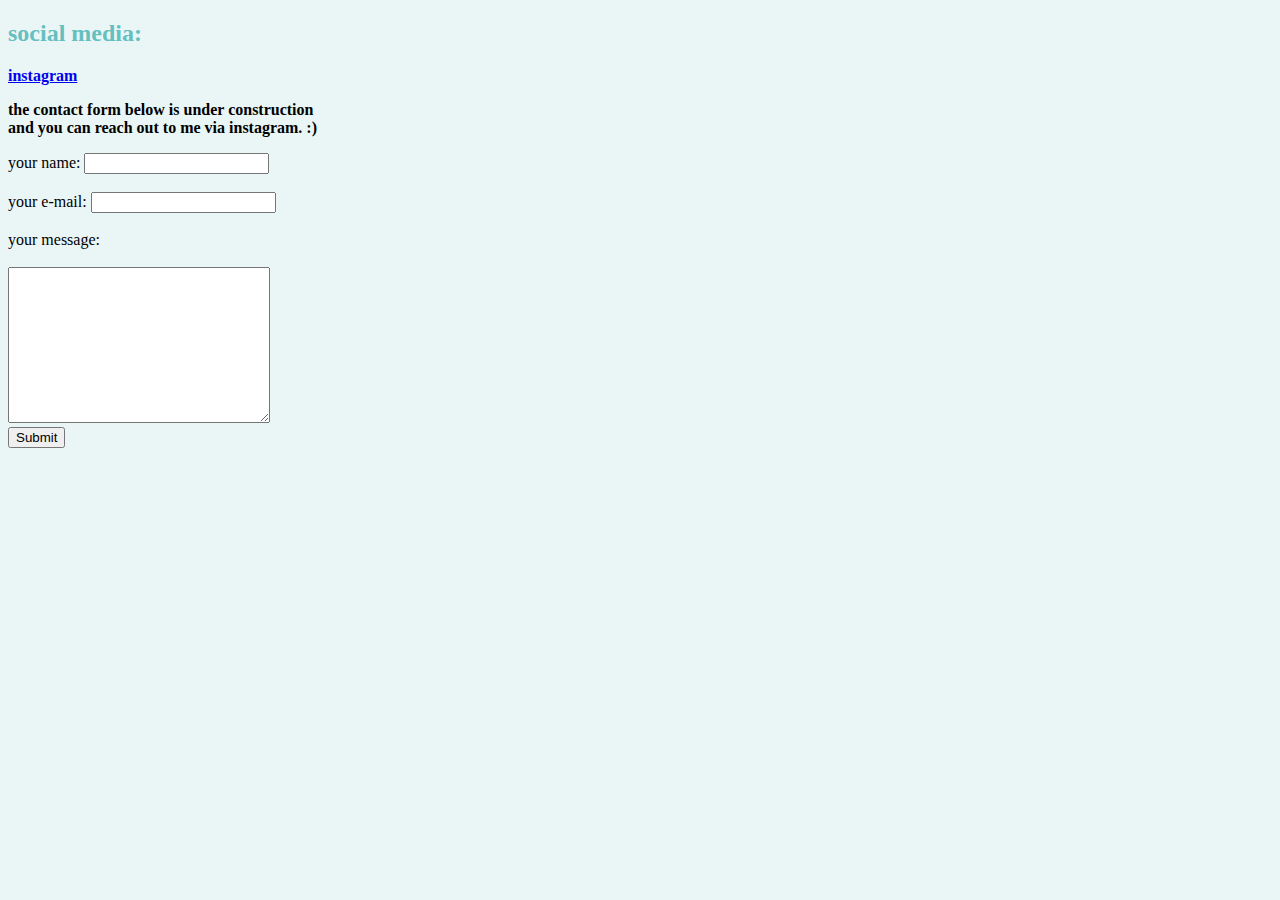
<file: contact-me.html>
<!DOCTYPE html>
<html lang="en">
<head>
    <meta charset="UTF-8">
    <meta name="viewport" content="width=#, initial-scale=1.0">
    <title>@emptynuss say hi!</title>
</head>

<link rel="stylesheet" href="css/styles.css">

<body>
    <p> <h2>social media:</h2>
    <a href="https://www.instagram.com/leafydev/"><strong>instagram</strong></a>
    </p>
    <p><strong> the contact form below is under construction <br>
        and you can reach out to me via instagram. :)</strong></p>
  
    <form action="mailto:emptynuss@gmail.com" method="post" enctype="text/plain">
        <label for="name">your name:</label>
        <input type="text" name="yourname"><br><br>
        <label for="email">your e-mail:</label>
        <input name="youremail" type="email"><br> <br>
        <label for="message">your message:</label><br><br>
        <textarea name="yourmessage" cols="30" rows="10"></textarea><br>
        <input type="submit">
    </form>
</body> 
</html>
</file>
<file: css/styles.css>
body {
  background-color: #eaf6f6;
}
h1 {
  font-family: "Lucida Grande", "Lucida Sans", "Lucida Sans Regular",
    "Lucida Sans Unicode", Geneva, Verdana, sans-serif;
  color: #66bfbf;
}
h2 {
  color: #66bfbf;
}
h3 {
  color: #66bfbf;
}
hr {
  border-style: none;
  border-top-style: dotted;
  border-width: 5px;
  border-color: gainsboro;
  width: 5%;
}
img {
  height: 25%;
}
</file>
